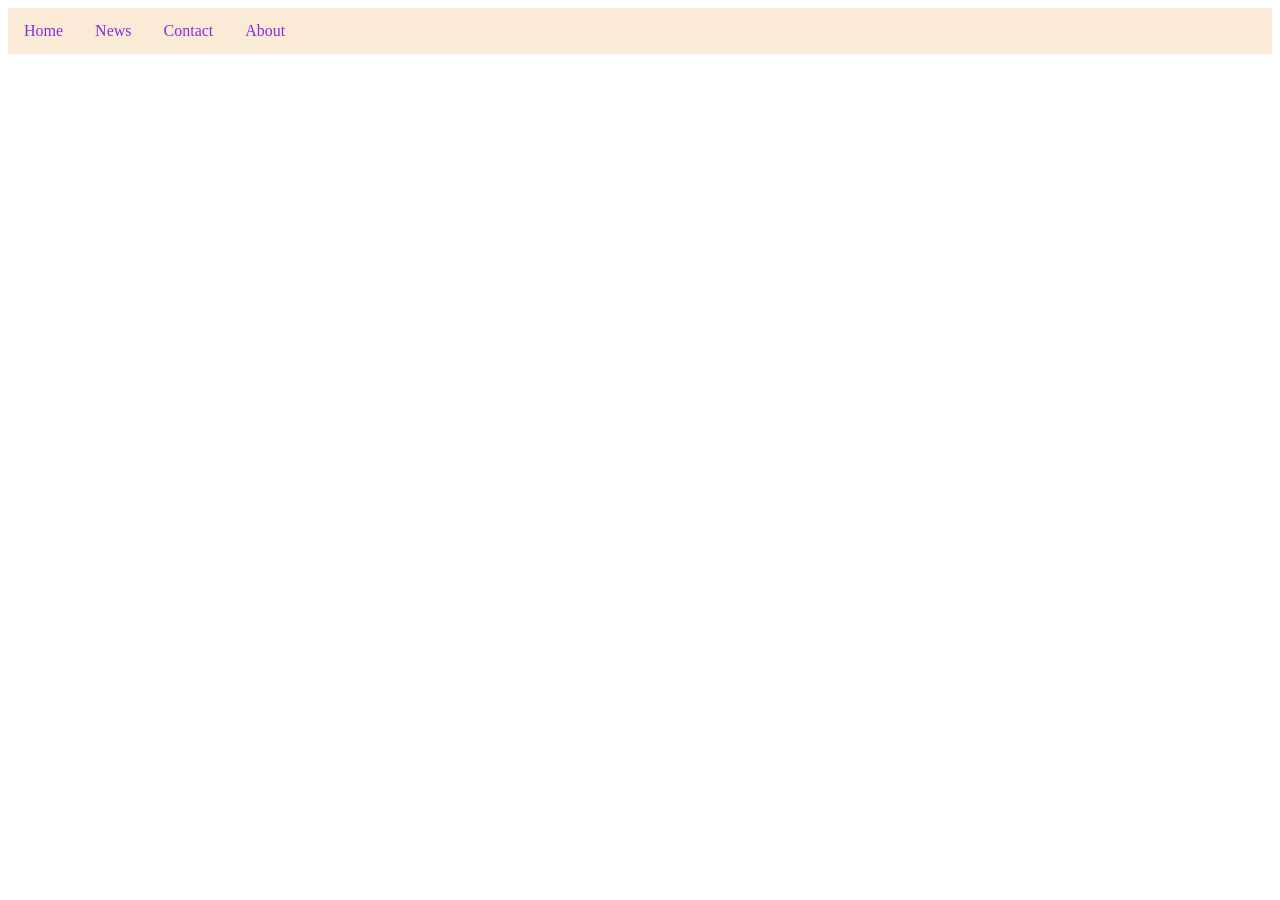
<file: dropdown.html>
<!DOCTYPE html>
<html>
    <head>
        <title>Dropdown</title>
        <link rel="stylesheet" href="dropdown.css">
    </head>
    <ul>
        <li> <a href="#home">Home</a></li>
        <li class="dropdown"><a href="" class="dropbtn">News</a>
            <div class="dropdown-content">
                <a href="#">News 1</a>
                <a href="#">News 2</a>
                <a href="#">News 3</a>
                </div>
                <li> <a href="#contact">Contact</a></li>
                <li> <a href="#about">About</a></li>
            
        </li>
    </ul>
</html>
</file>
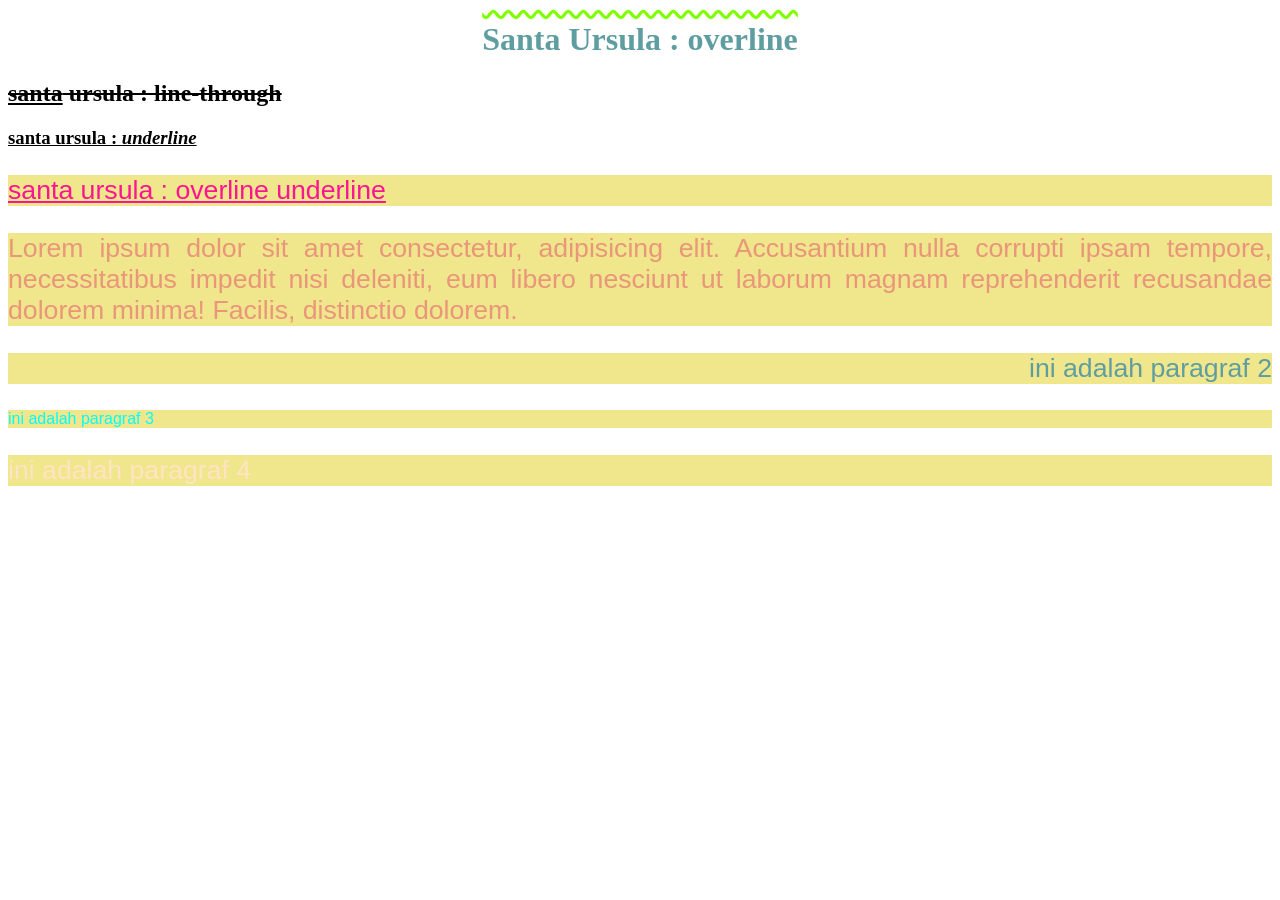
<file: external.html>
<!DOCTYPE html>
<html>
    <head>
        <title>external css</title> 
        <link rel="stylesheet" href="style.css">
    </head>
    <!-- <body>Teks decoration -->
        <h1>Santa Ursula : overline </h1>
        <h2><u>santa</u> ursula : line-through </h2>
        <h3>santa ursula : <i>underline</i></h3>
        <p class="ps">santa ursula : overline underline </p>
        <p class="a">Lorem ipsum dolor sit amet consectetur, adipisicing elit. Accusantium nulla corrupti ipsam tempore, necessitatibus impedit nisi deleniti, eum libero nesciunt ut laborum magnam reprehenderit recusandae dolorem minima! Facilis, distinctio dolorem.
        </p>
        <p class="b">ini adalah paragraf 2</p>
        <p class="c">ini adalah paragraf 3</p>
        <p class="d">ini adalah paragraf 4</p>
    </body>
</html>
</file>
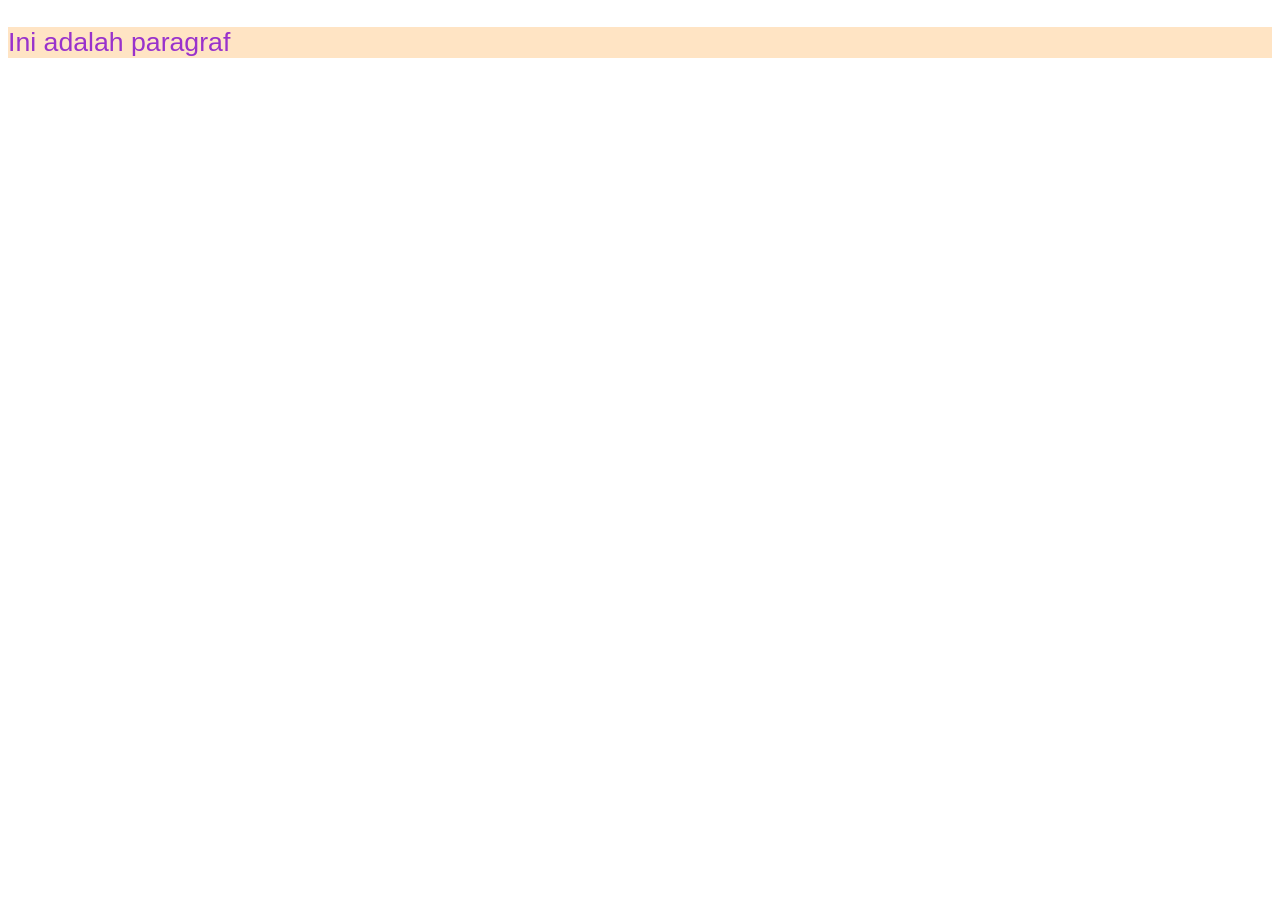
<file: inline.html>
<!DOCTYPE html>
<html>
    <head>
        <title>Inline CSS</title>
    </head>
    <body>
        <p style="color: darkorchid; font-size: 20pt; font-family: 'Franklin Gothic Medium', 'Arial Narrow', Arial, sans-serif;background-color: bisque;">Ini adalah paragraf</p>
    </body>
</html>
</file>
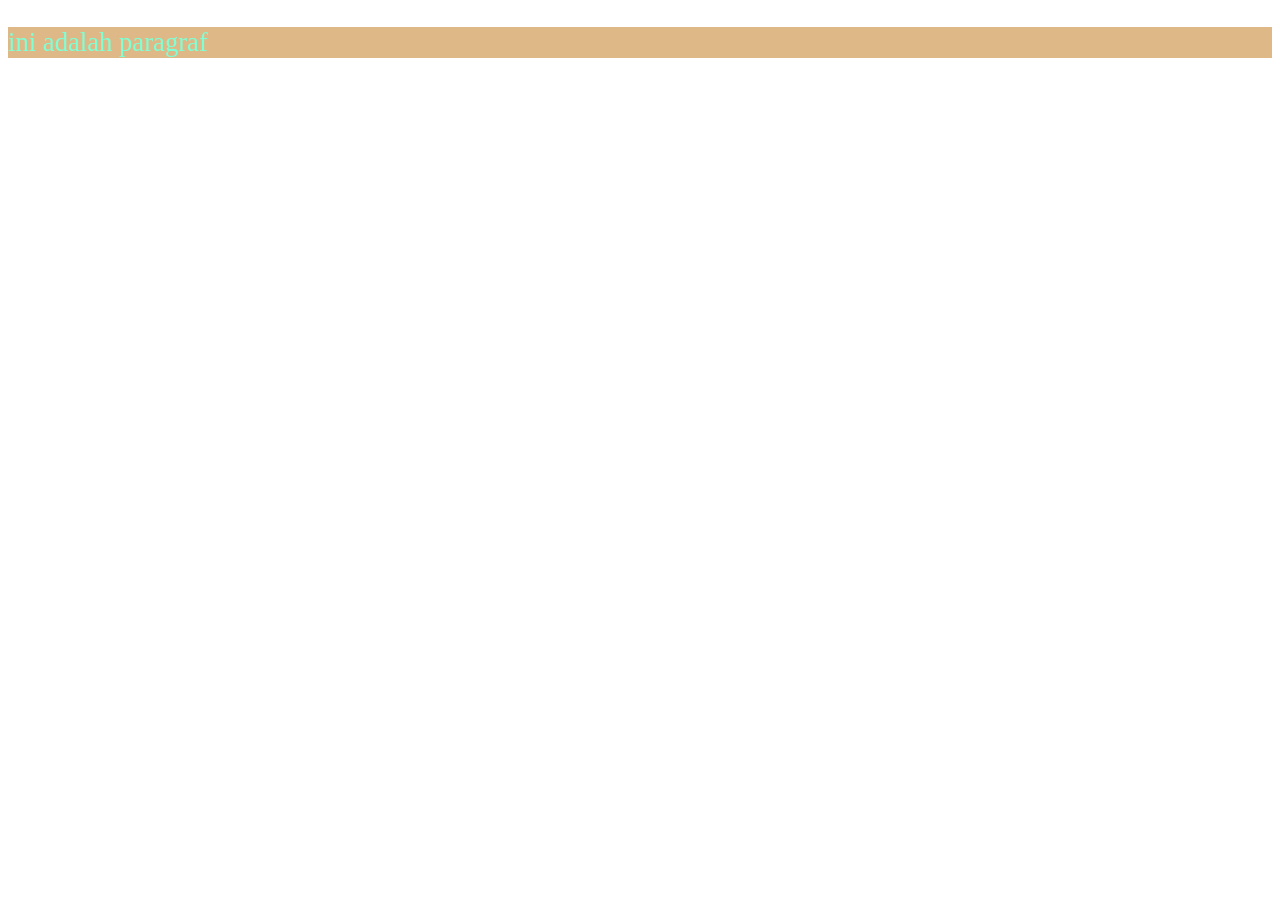
<file: internal.html>
<!DOCTYPE html>
<html>
    <head>
        <title>Internal CSS</title>
        <style>
            p{
                color: aquamarine;
                font-size: 20pt;
                font-family: Georgia, 'Times New Roman', Times, serif;
                background-color: burlywood;
            }
        </style>
    </head>
    <body>
        <p>ini adalah paragraf</p>

    </body>
</html>
</file>
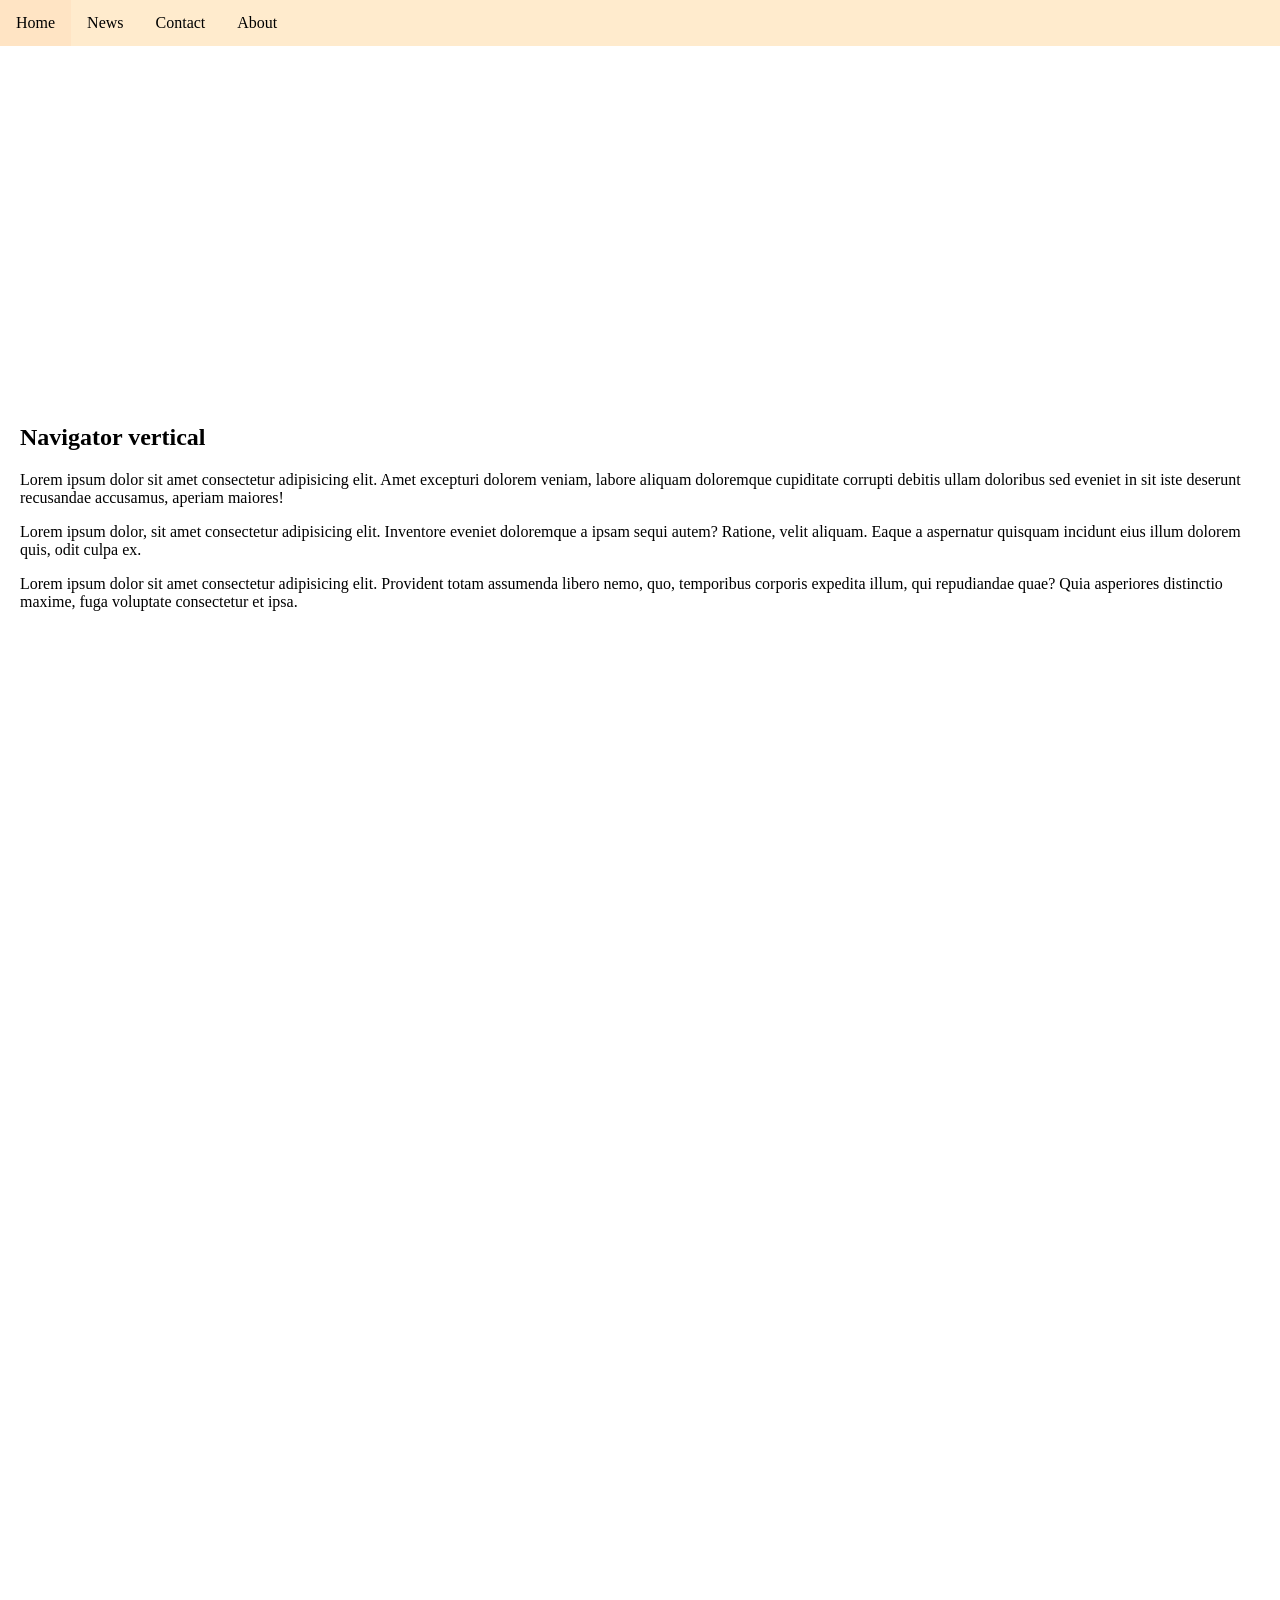
<file: nav_horizontal.html>
<!DOCTYPE html>
<html>
    <head>
        <title>Navigator Horizontal</title>
        <link rel="stylesheet" href="nav_horizontal.css">
    </head>
    <body>
        <ul>
            <li><a class="active" href="#home">Home</a>
                <li><a href="#news">News</a>
                    <li><a href="#contact">Contact</a>
                        <li><a href="#about">About</a>
            </li>
        </ul>
        <div style="margin-top: 30%;padding:20px;height:1500px ;">
            <h2>Navigator vertical</h2>
            <p>Lorem ipsum dolor sit amet consectetur adipisicing elit. Amet excepturi dolorem veniam, labore aliquam doloremque cupiditate corrupti debitis ullam doloribus sed eveniet in sit iste deserunt recusandae accusamus, aperiam maiores!</p>
            <p>Lorem ipsum dolor, sit amet consectetur adipisicing elit. Inventore eveniet doloremque a ipsam sequi autem? Ratione, velit aliquam. Eaque a aspernatur quisquam incidunt eius illum dolorem quis, odit culpa ex.</p>
            <p>Lorem ipsum dolor sit amet consectetur adipisicing elit. Provident totam assumenda libero nemo, quo, temporibus corporis expedita illum, qui repudiandae quae? Quia asperiores distinctio maxime, fuga voluptate consectetur et ipsa.</p>

        </div>
    </body>
</html>
</file>
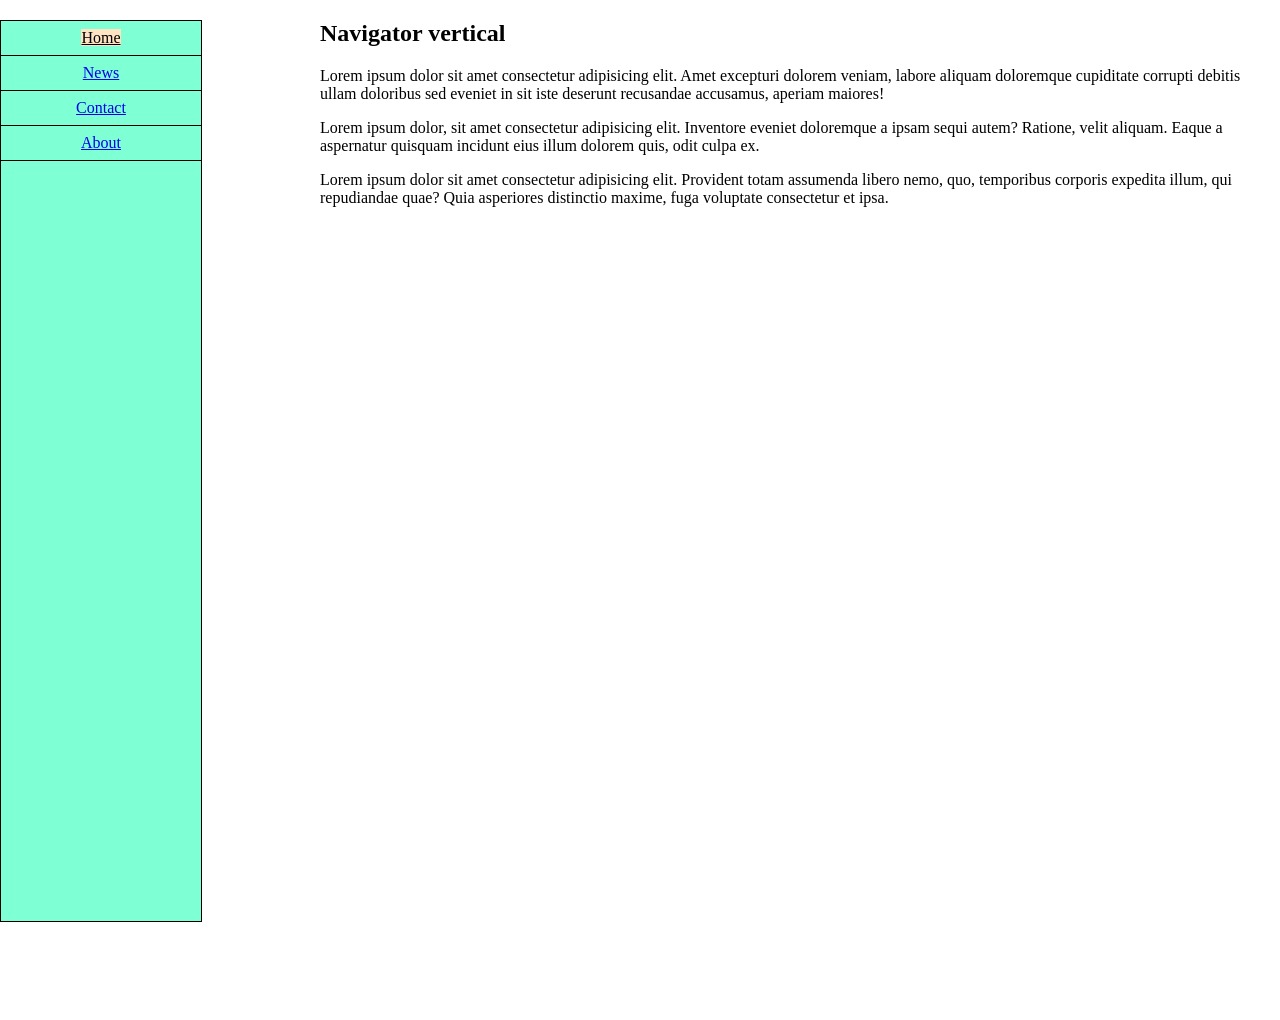
<file: nav_verrtical.html>
<!DOCTYPE html>
<html>
    <head>
        <title>Navigator Vertical</title>
        <link rel="stylesheet" href="nav_vertical.css">
    </head>
    <body>
        <ul>
            <li><a class="active" href="#home">Home</a>
                <li><a href="#news">News</a>
                    <li><a href="#contact">Contact</a>
                        <li><a href="#about">About</a>
            </li>
        </ul>
        <div style="margin-left: 25%;padding: 1px 16 px;height:1000px ;">
            <h2>Navigator vertical</h2>
            <p>Lorem ipsum dolor sit amet consectetur adipisicing elit. Amet excepturi dolorem veniam, labore aliquam doloremque cupiditate corrupti debitis ullam doloribus sed eveniet in sit iste deserunt recusandae accusamus, aperiam maiores!</p>
            <p>Lorem ipsum dolor, sit amet consectetur adipisicing elit. Inventore eveniet doloremque a ipsam sequi autem? Ratione, velit aliquam. Eaque a aspernatur quisquam incidunt eius illum dolorem quis, odit culpa ex.</p>
            <p>Lorem ipsum dolor sit amet consectetur adipisicing elit. Provident totam assumenda libero nemo, quo, temporibus corporis expedita illum, qui repudiandae quae? Quia asperiores distinctio maxime, fuga voluptate consectetur et ipsa.</p>

        </div>
    </body>
</html>
</file>
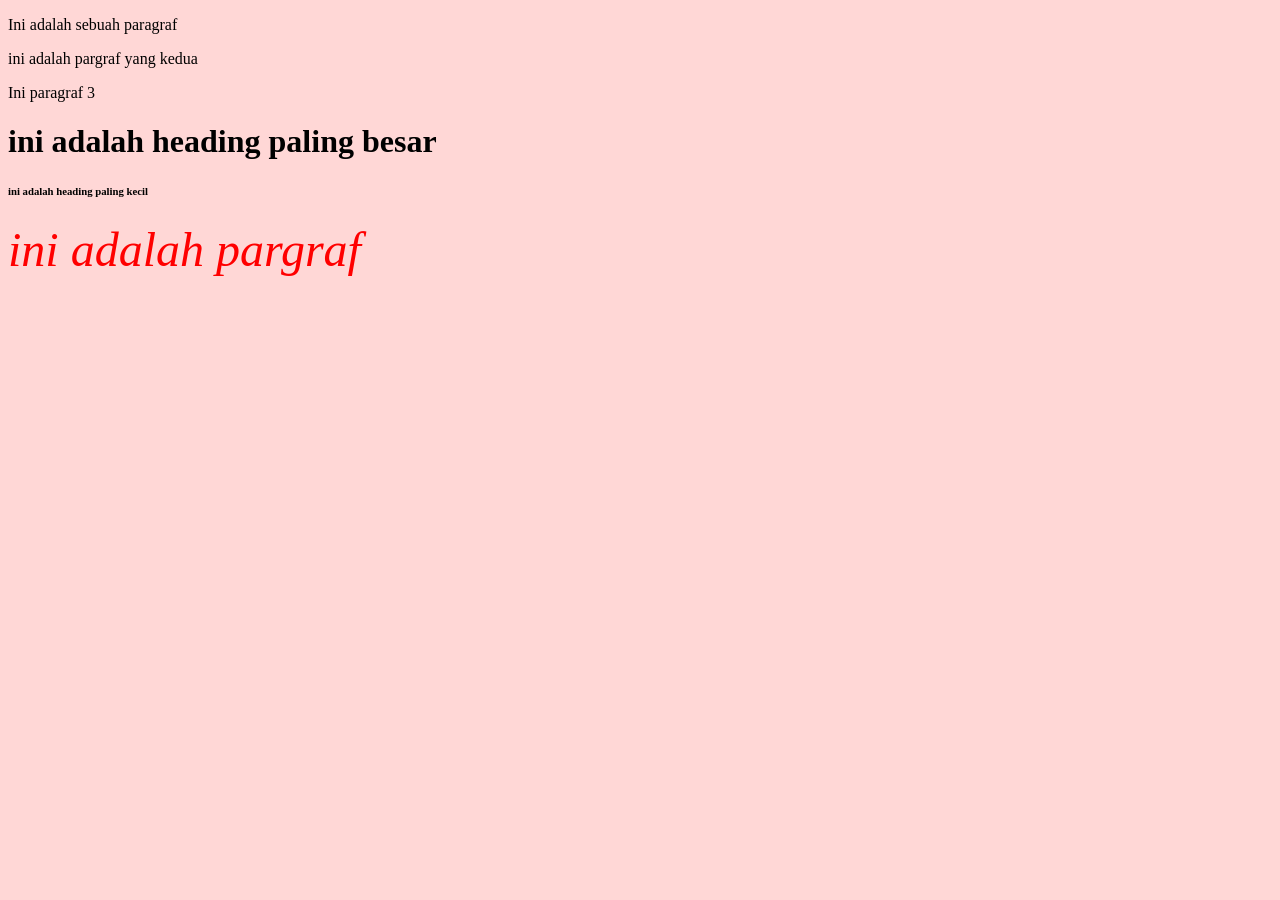
<file: pengenalan1.html>
<!DOCTYPE html>
<html>
<head>
    <title>Pengenalan HTML dan CSS</title>
</head>

<body bgcolor="#ffd7d6">
    <!-- property untuk membuat warna background : bgcolor= " " -->
     <!-- property untuk membuat background gambar : background= "nama file gambar.jpg/.png" -->
    <!-- body adalah isi dari web -->
     <!-- tag untuk membuat paragraf :  -->
      <p>Ini adalah sebuah paragraf</p>
      <p>ini adalah pargraf yang kedua</p>
      <p>Ini paragraf 3</p>
      <!-- tag untuk membuat judul/heading : <h1> </h1> ... <h6 <h/6> -->
        <h1>ini adalah heading paling besar</h1>
        <h6>ini adalah heading paling kecil</h6>
    
        <p><font color=" Red" size="12" type="Arial"> <i>ini adalah pargraf </font> </i> </p>


</body>







</html>
</file>
<file: dropdown.css>
ul {
    list-style-type: none;
    margin: 0;
    padding: 0;
    overflow: hidden;
    background-color: antiquewhite;
}
li {
    float: left;
}
li a, .dropbtn{
    display: inline-block;
    color: blueviolet;
    text-align: center;
    padding: 14px 16px;
    text-decoration: none;
}
li a:hover, .dropbtn:hover .dropbtn{
    background-color: pink;
}
li.dropdown{
    display: inline-block;
}
.dropdown-content{
    display: none;
    position: absolute;
    background-color: aliceblue;
    min-width: 160px;
    box-shadow: 0px 8px 16px 0px rgb(red green blue / alpha);
    z-index: 1;
}
.dropdown-content a{
    color: aqua;
    padding: 12px 16px;
    text-decoration: none;
    display: block;
    text-align: left;
}
.dropdown-content a:hover{
    background-color: blanchedalmond;
}
.dropdown:hover .dropdown-content{
    display: block;
}
</file>
<file: style.css>
/*  style eksternal css*/
p{
    color: deeppink;
font-family: Impact, Haettenschweiler, 'Arial Narrow Bold', sans-serif; font-size: 20pt;background-color: khaki;
}
h1{
    color: cadetblue;
    text-align: center;
    text-decoration: overline; text-decoration-color: chartreuse;
    text-decoration-style: wavy;
}
h2{text-decoration: line-through;}
h3{text-decoration: underline}
p.ps{text-decoration: overline;text-decoration: underline;}
p.a{color: darksalmon;
text-align: justify;}
p.b{color: cadetblue; text-align: right;}
p.c{color: aqua;font-size: medium;}
p.d{color: bisque;text-align: left;}
</file>
<file: nav_horizontal.css>
body{
    margin: 0;
}
ul{
    list-style-type: none;
    margin: 0;
    padding: 0;
    overflow: hidden;
    background-color: blanchedalmond;
    position: fixed;
    top: 0;
    width: 100%;
}
li{
    float: left;
}
li a{
    display: block;
    color: black;
    text-align: center;
    padding: 14px 16px;
    text-decoration: none;
}
li a.active{
    background-color: bisque;
}
li a:hover:not(.active){
    background-color: burlywood;
}
</file>
<file: nav_vertical.css>
body{
    margin: 0;
}
ul{
    list-style-type: none;
    margin: 0;
    padding: 0;
    width: 200px;
    background-color: aquamarine;
    border: 1px solid black;
    position: fixed;
    height: 100%;
}
li{
    display: block;
    color: antiquewhite ;
    padding: 8px 10px;
    text-decoration: none;
}
li{
    text-align: center;
    border-bottom: 1px solid black;
}
li a.active {
    background-color: bisque;
    color: black;
}
li a:hover:not(.active){
    background-color: crimson;
    color: cornsilk;
}
</file>
